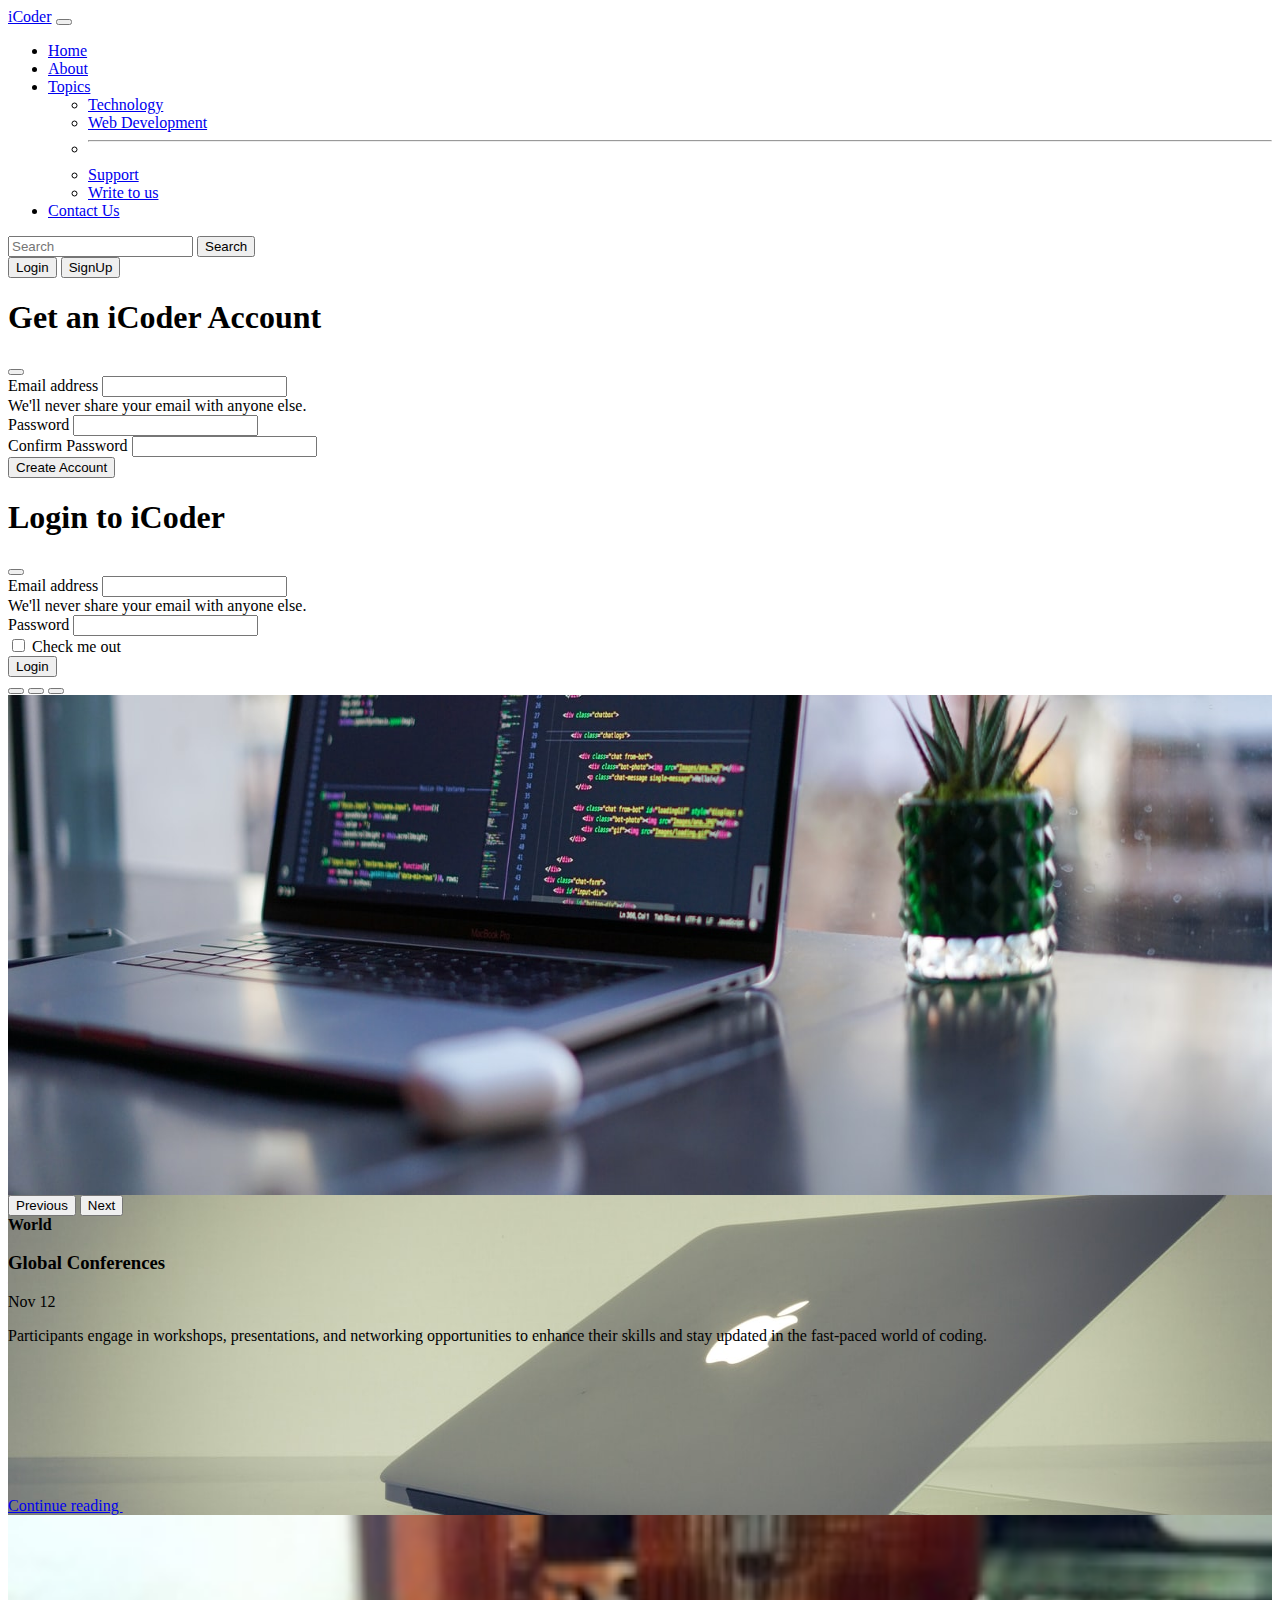
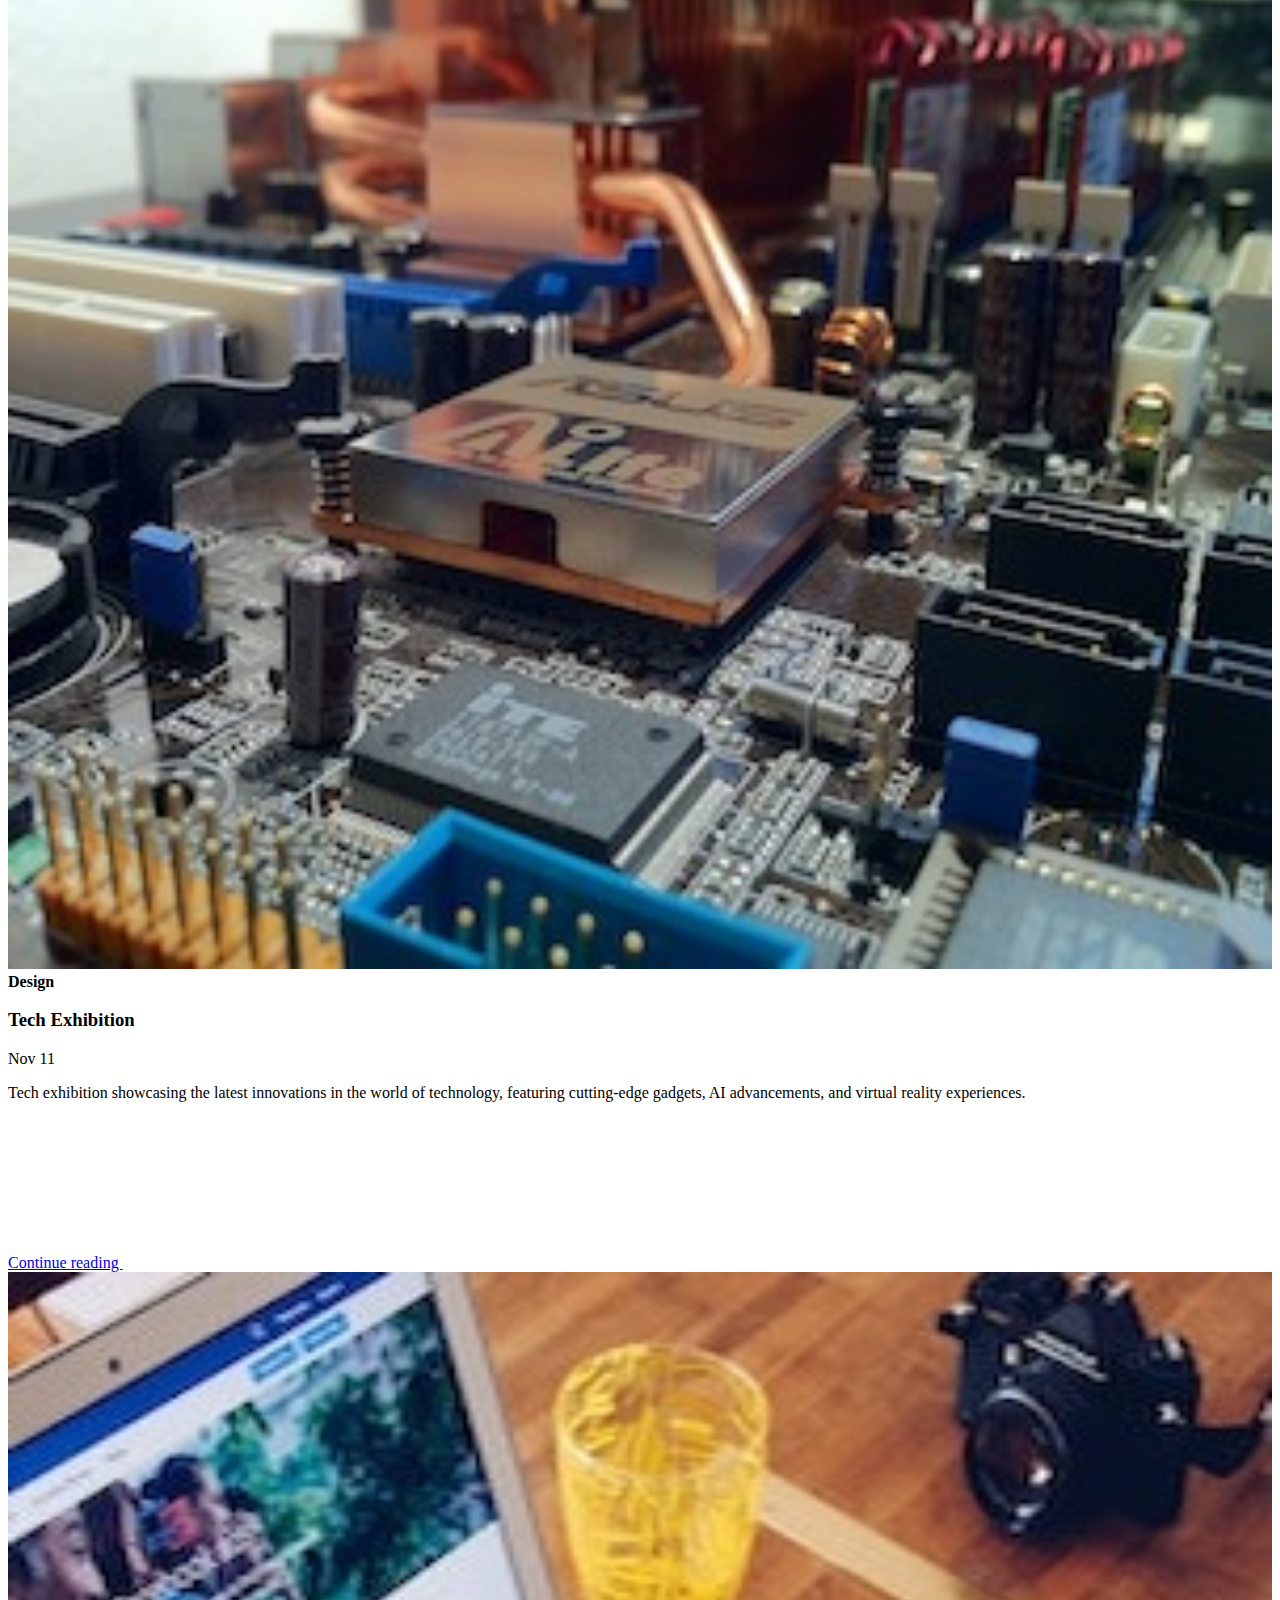
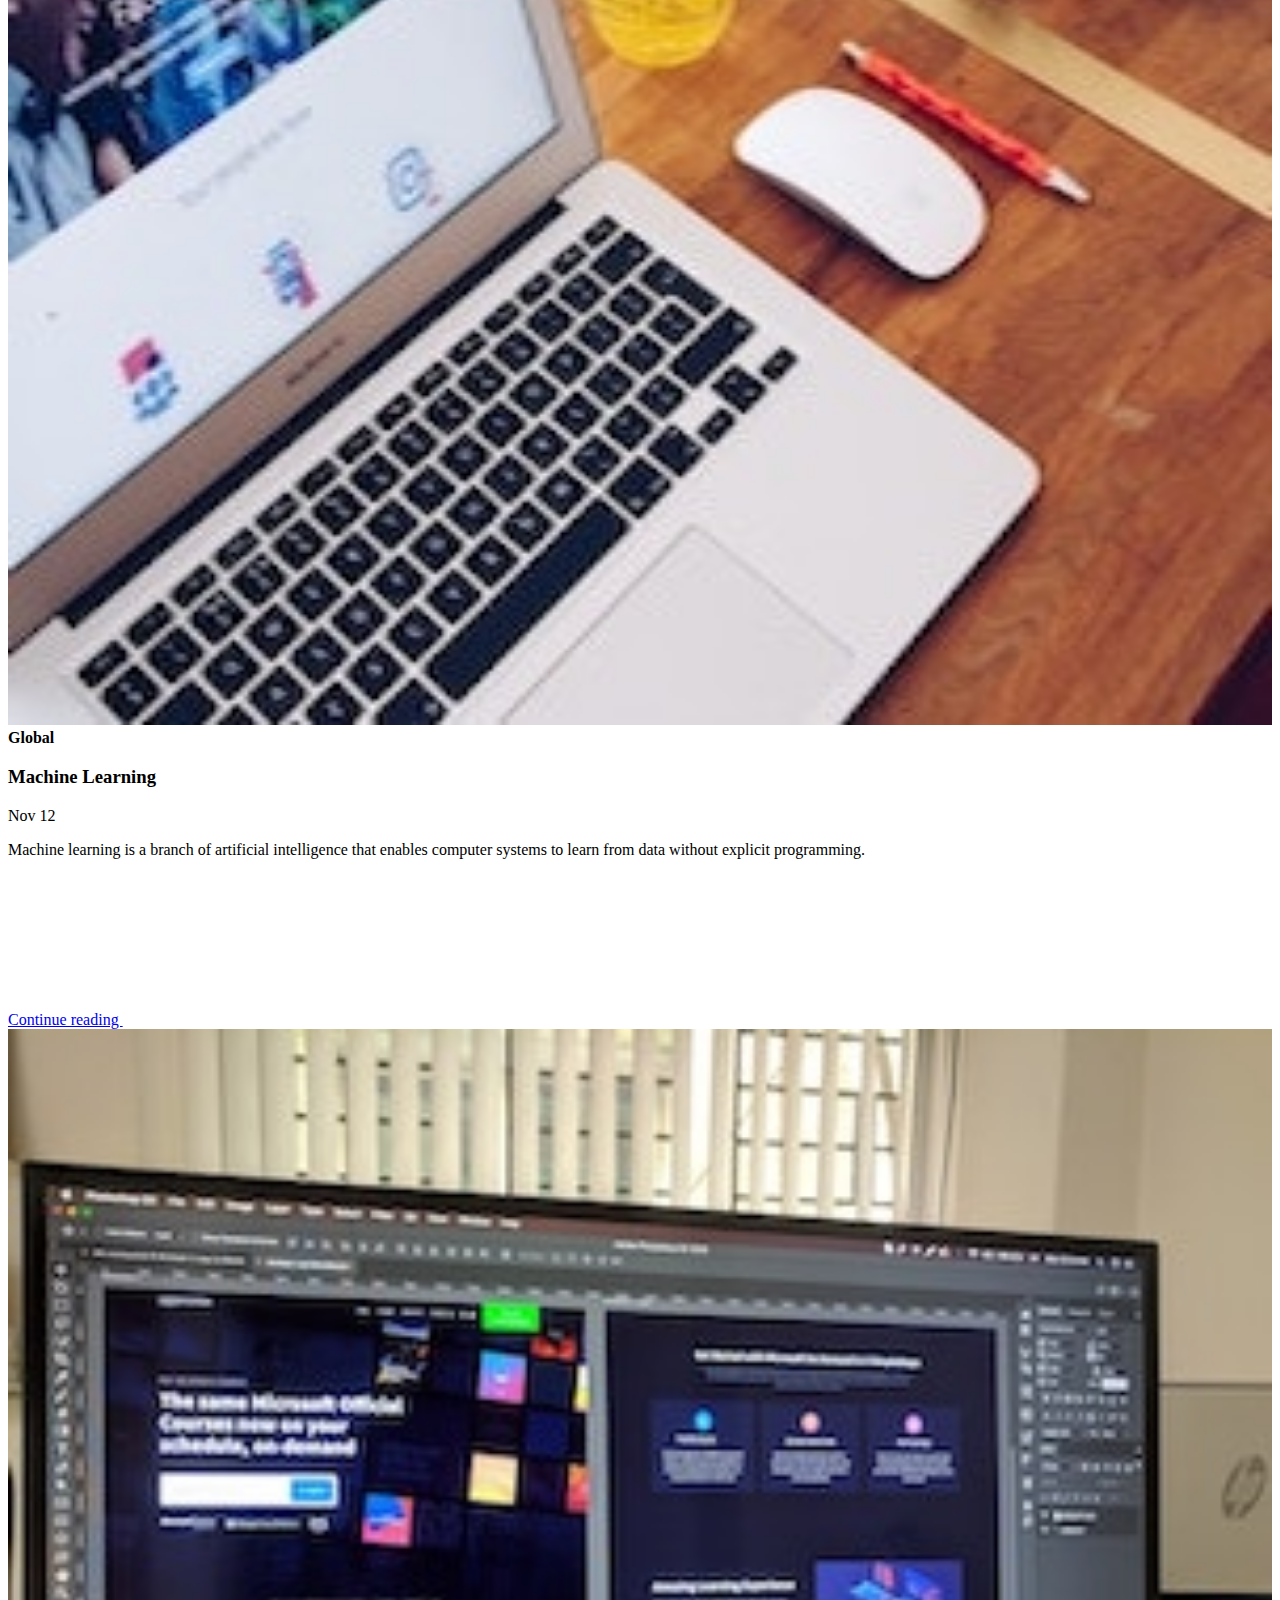
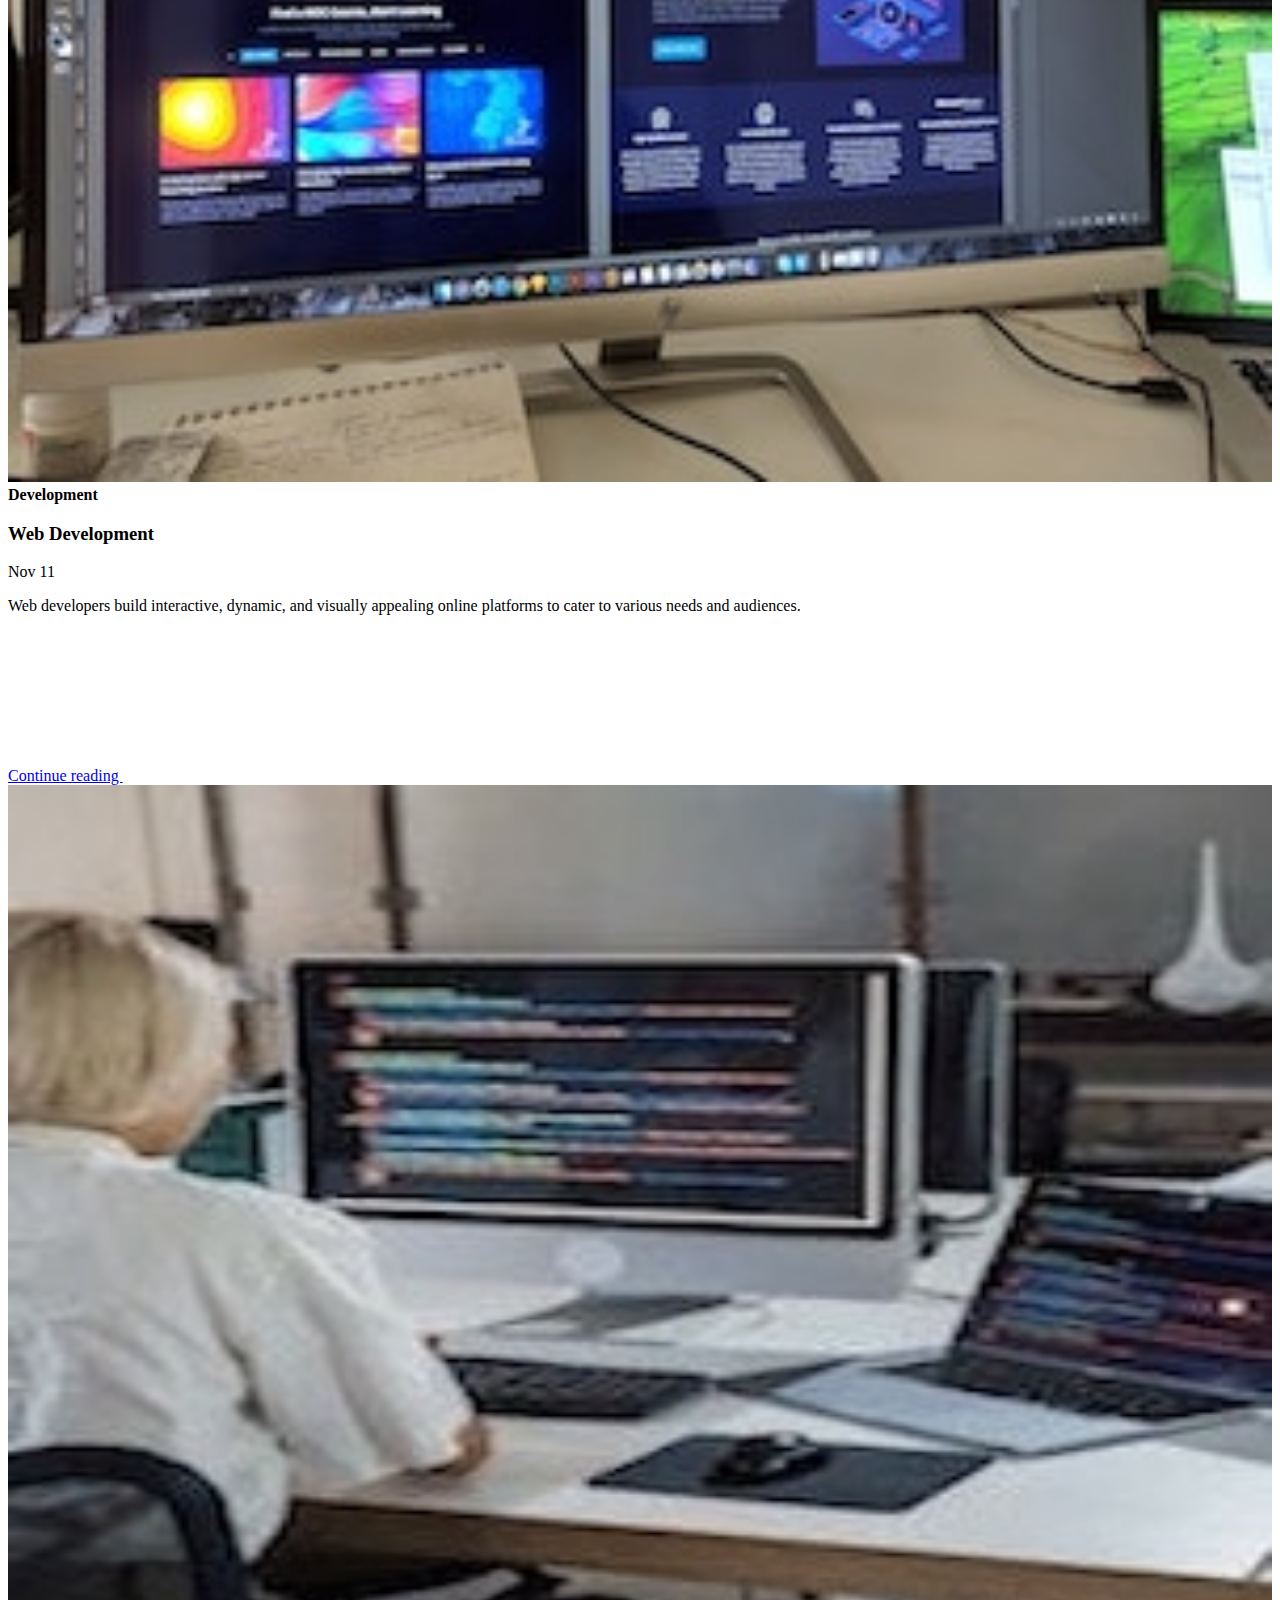
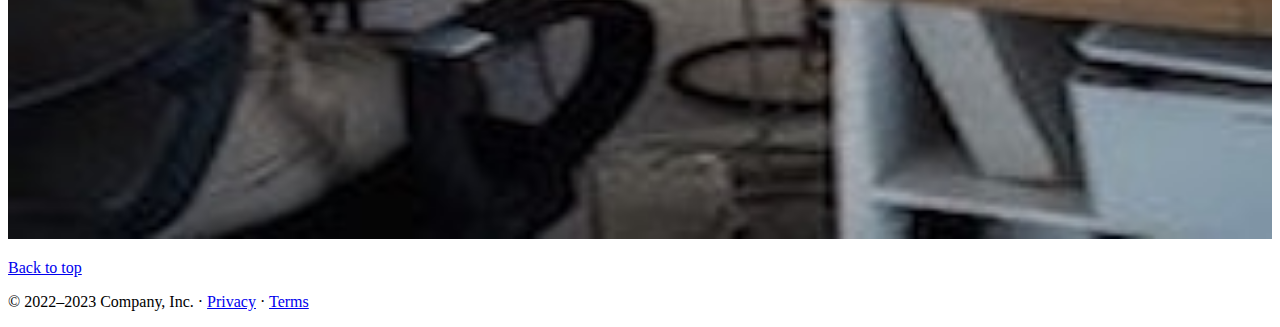
<file: index.html>
<!doctype html>
<html lang="en">

<head>
    <meta charset="utf-8">
    <meta name="viewport" content="width=device-width, initial-scale=1">
    <title>iCoder- Pavilion for Programmers</title>
    <link href="https://cdn.jsdelivr.net/npm/bootstrap@5.3.0/dist/css/bootstrap.min.css" rel="stylesheet"
        integrity="sha384-9ndCyUaIbzAi2FUVXJi0CjmCapSmO7SnpJef0486qhLnuZ2cdeRhO02iuK6FUUVM" crossorigin="anonymous">
    <link rel="stylesheet" href="home.css">
</head>

<body>

    <!-- navbar part -->
    <nav class="navbar navbar-expand-lg bg-primary-subtle ">
        <div class="container-fluid">
            <a class="navbar-brand" href="#">iCoder</a>
            <button class="navbar-toggler" type="button" data-bs-toggle="collapse"
                data-bs-target="#navbarSupportedContent" aria-controls="navbarSupportedContent" aria-expanded="false"
                aria-label="Toggle navigation">
                <span class="navbar-toggler-icon"></span>
            </button>
            <div class="collapse navbar-collapse" id="navbarSupportedContent">
                <ul class="navbar-nav me-auto mb-2 mb-lg-0">
                    <li class="nav-item active">
                        <a class="nav-link active " aria-current="page" href="#">Home</a>
                    </li>
                    <li class="nav-item ">
                        <a class="nav-link " aria-current="page" href="/about.html">About</a>
                    </li>

                    <li class="nav-item dropdown">
                        <a class="nav-link dropdown-toggle" href="#" role="button" data-bs-toggle="dropdown"
                            aria-expanded="false">
                            Topics
                        </a>
                        <ul class="dropdown-menu">
                            <li><a class="dropdown-item" href="#">Technology</a></li>
                            <li><a class="dropdown-item" href="#">Web Development</a></li>
                            <li>
                                <hr class="dropdown-divider">
                            </li>
                            <li><a class="dropdown-item" href="#">Support</a></li>
                            <li><a class="dropdown-item" href="#">Write to us</a></li>
                        </ul>
                    </li>
                    <li class="nav-item">
                        <a class="nav-link " aria-current="page" href="/contact.html">Contact Us</a>
                    </li>
                </ul>
                
                <form class="d-flex" role="search">
                    <input class="form-control me-2" type="search" placeholder="Search" aria-label="Search">
                    <button class="btn btn-outline-success" type="submit">Search</button>
                </form>
                <div class="mx-2">
                    <button class="btn btn-danger-subtle border border-primary rounded-4 "data-bs-toggle="modal" data-bs-target="#LoginModal">Login</button>
                    <button class="btn btn-danger-subtle border border-primary rounded-4 "data-bs-toggle="modal" data-bs-target="#SignUpModal">SignUp</button>

                </div>
            </div>
        </div>
    </nav>

    

    <!-- navbar part -->

    
  
  <!-- Sign Up  Modal -->
  <div class="modal fade" id="SignUpModal" tabindex="-1" aria-labelledby="SignUpModalLabel" aria-hidden="true">
    <div class="modal-dialog">
      <div class="modal-content">
        <div class="modal-header">
          <h1 class="modal-title fs-5" id="exampleModalLabel">Get an iCoder Account</h1>
          <button type="button" class="btn-close" data-bs-dismiss="modal" aria-label="Close"></button>
        </div>
        <div class="modal-body">
            <form>
                <div class="mb-3">
                  <label for="exampleInputEmail1" class="form-label">Email address</label>
                  <input type="email" class="form-control" id="exampleInputEmail1" aria-describedby="emailHelp">
                  <div id="emailHelp" class="form-text">We'll never share your email with anyone else.</div>
                </div>
                <div class="mb-3">
                  <label for="exampleInputPassword1" class="form-label">Password</label>
                  <input type="password" class="form-control" id="exampleInputPassword1">
                </div>
                <div class="mb-3">
                  <label for="exampleInputPassword1" class="form-label">Confirm Password</label>
                  <input type="password" class="form-control" id="exampleInputPassword1">
                </div>
                
                <button type="submit" class="btn btn-primary">Create Account</button>
              </form>
        </div>
       
      </div>
    </div>
  </div>

  <!-- Button trigger modal -->

  
  <!-- Log in  Modal -->
  <div class="modal fade" id="LoginModal" tabindex="-1" aria-labelledby="LoginModalLabel" aria-hidden="true">
    <div class="modal-dialog">
      <div class="modal-content">
        <div class="modal-header">
          <h1 class="modal-title fs-5" id="exampleModalLabel">Login to iCoder</h1>
          <button type="button" class="btn-close" data-bs-dismiss="modal" aria-label="Close"></button>
        </div>
        <div class="modal-body">
            <form>
                <div class="mb-3">
                  <label for="exampleInputEmail1" class="form-label">Email address</label>
                  <input type="email" class="form-control" id="exampleInputEmail1" aria-describedby="emailHelp">
                  <div id="emailHelp" class="form-text">We'll never share your email with anyone else.</div>
                </div>
                <div class="mb-3">
                  <label for="exampleInputPassword1" class="form-label">Password</label>
                  <input type="password" class="form-control" id="exampleInputPassword1">
                </div>
                <div class="mb-3 form-check">
                  <input type="checkbox" class="form-check-input" id="exampleCheck1">
                  <label class="form-check-label" for="exampleCheck1">Check me out</label>
                </div>
                <button type="submit" class="btn btn-primary">Login</button>
              </form>
        </div>
        
      </div>
    </div>
  </div>

    <!-- carousal part -->


    <div id="carouselExampleCaptions" class="carousel slide carousel-fade">
        <div class="carousel-indicators">
            <button type="button" data-bs-target="#carouselExampleCaptions" data-bs-slide-to="0" class="active"
                aria-current="true" aria-label="Slide 1"></button>
            <button type="button" data-bs-target="#carouselExampleCaptions" data-bs-slide-to="1"
                aria-label="Slide 2"></button>
            <button type="button" data-bs-target="#carouselExampleCaptions" data-bs-slide-to="2"
                aria-label="Slide 3"></button>
        </div>
        <div class="carousel-inner">
            <div class="carousel-item active">
                <img src="2.jpg" class="item d-block w-100 img-fluid" alt="...">
                <div class="carousel-caption d-none d-md-block">
                    <h1>Welcome to iCoder</h1>
                    <p>Technology News, Development Trends</p>
                    <button class="btn btn-primary">Technology</button>
                    <button class="btn btn-danger">Web Development</button>
                    <button class="btn btn-info">Tech Fun</button>
                </div>
            </div>
            <div class="carousel-item">
                <img src="1.jpg" class="d-block w-100 img-fluid" alt="...">
                <div class="carousel-caption d-none d-md-block">
                    <h1>Best Blogs on latest technology</h1>
                    <p>Technology News, Development Trends</p>
                    <button class="btn btn-primary">Technology</button>
                    <button class="btn btn-danger">Web Development</button>
                    <button class="btn btn-info">Tech Fun</button>
                </div>
            </div>
            <div class="carousel-item">
                <img src="bs1.jpeg" class="d-block w-100 img-fluid" alt="...">
                <div class="carousel-caption d-none d-md-block">
                    <h1>Award Winning Blog-site</h1>
                    <p>Technology News, Development Trends</p>
                    <button class="btn btn-primary">Technology</button>
                    <button class="btn btn-danger">Web Development</button>
                    <button class="btn btn-info">Tech Fun</button>
                </div>
            </div>
        </div>
        <button class="carousel-control-prev" type="button" data-bs-target="#carouselExampleCaptions"
            data-bs-slide="prev">
            <span class="carousel-control-prev-icon" aria-hidden="true"></span>
            <span class="visually-hidden">Previous</span>
        </button>
        <button class="carousel-control-next" type="button" data-bs-target="#carouselExampleCaptions"
            data-bs-slide="next">
            <span class="carousel-control-next-icon" aria-hidden="true"></span>
            <span class="visually-hidden">Next</span>
        </button>
    </div>


     <!-- carousal part -->
    <!-- blogs part -->

    <div class="container my-2 ">
        <div class="row mb-2">
            <div class="col-md-6">
                <div
                    class="row no-gutters border rounded overflow-hidden flex-md-row mb-4 shadow-sm h-md-250 position-relative  border border-dark">
                    <div class="col p-4 d-flex flex-column position-static ">
                        <strong class="d-inline-block mb-2 text-primary">World</strong>
                        <h3 class="mb-0">Global Conferences</h3>
                        <div class="mb-1 text-body-secondary">Nov 12</div>
                        <p class="card-text mb-auto">Participants engage in workshops, presentations, and networking
                            opportunities to enhance their skills and stay updated in the fast-paced world of coding.
                        </p>
                        <a href="#" class="icon-link gap-1 icon-link-hover stretched-link">
                            Continue reading
                            <svg class="bi">
                                <use xlink:href="#chevron-right"></use>
                            </svg>
                        </a>
                    </div>
                    <div class="col-auto d-none d-lg-block">
                        <img class="bd-placeholder-img img-fluid border border-dark" src="bs_tm1.jpeg" width=200" height="250" "
                            alt="">
                    </div>
                </div>
            </div>
            <div class="col-md-6">
                <div
                    class="row g-0 border rounded overflow-hidden flex-md-row mb-4 shadow-sm h-md-250 position-relative  border border-dark">
                    <div class="col p-4 d-flex flex-column position-static">
                        <strong class="d-inline-block mb-2 text-success">Design</strong>
                        <h3 class="mb-0">Tech Exhibition</h3>
                        <div class="mb-1 text-body-secondary">Nov 11</div>
                        <p class="mb-auto">Tech exhibition showcasing the latest innovations in the world of technology,
                            featuring cutting-edge gadgets, AI advancements, and virtual reality experiences.</p>
                        <a href="#" class="icon-link gap-1 icon-link-hover stretched-link">
                            Continue reading
                            <svg class="bi">
                                <use xlink:href="#chevron-right"></use>
                            </svg>
                        </a>
                    </div>
                    <div class="col-auto d-none d-lg-block">
                        <img class="bd-placeholder-img img-fluid border border-dark" width="200" height="250" src="bs_tm2.jpeg"
                            alt="">
                    </div>
                </div>
            </div>

        </div>
        <div class="row mb-2">
            <div class="col-md-6">
                <div
                    class="row g-0 border rounded overflow-hidden flex-md-row mb-4 shadow-sm h-md-250 position-relative  border border-dark">
                    <div class="col p-4 d-flex flex-column position-static ">
                        <strong class="d-inline-block mb-2 text-success">Global</strong>
                        <h3 class="mb-0">Machine Learning</h3>
                        <div class="mb-1 text-body-secondary">Nov 12</div>
                        <p class="card-text mb-auto">Machine learning is a branch of artificial intelligence that enables computer systems to learn from data without explicit programming. 
                        </p>
                        <a href="#" class="icon-link gap-1 icon-link-hover stretched-link">
                            Continue reading
                            <svg class="bi">
                                <use xlink:href="#chevron-right"></use>
                            </svg>
                        </a>
                    </div>
                    <div class="col-auto d-none d-lg-block">
                        <img class="bd-placeholder-img img-fluid border border-dark" width="200" height="250" src="bs_tm3.jpeg"
                            alt="">
                    </div>
                </div>
            </div>
            <div class="col-md-6">
                <div
                    class="row g-0 border rounded overflow-hidden flex-md-row mb-4 shadow-sm h-md-250 position-relative  border border-dark">
                    <div class="col p-4 d-flex flex-column position-static">
                        <strong class="d-inline-block mb-2 text-primary">Development</strong>
                        <h3 class="mb-0">Web Development</h3>
                        <div class="mb-1 text-body-secondary">Nov 11</div>
                        <p class="mb-auto">Web developers build interactive, dynamic, and visually appealing online platforms to cater to various needs and audiences.</p>
                        <a href="#" class="icon-link gap-1 icon-link-hover stretched-link">
                            Continue reading
                            <svg class="bi">
                                <use xlink:href="#chevron-right"></use>
                            </svg>
                        </a>
                    </div>
                    <div class="col-auto d-none d-lg-block">
                        <img class="bd-placeholder-img img-fluid border border-dark" width="200" height="250" src="bs_tm5.jpeg"
                            alt="">
                    </div>
                </div>
            </div>

        </div>
    </div>

        <!-- blogs part -->
        <!-- footer -->

    <footer class="container">
        <p class="float-end"><a href="#">Back to top</a></p>
        <p>© 2022–2023 Company, Inc. · <a href="#">Privacy</a> · <a href="#">Terms</a></p>
      </footer>

        <!-- footer -->



    <script src="https://cdn.jsdelivr.net/npm/bootstrap@5.3.0/dist/js/bootstrap.bundle.min.js"
        integrity="sha384-geWF76RCwLtnZ8qwWowPQNguL3RmwHVBC9FhGdlKrxdiJJigb/j/68SIy3Te4Bkz"
        crossorigin="anonymous"></script>

</body>

</html>
</file>
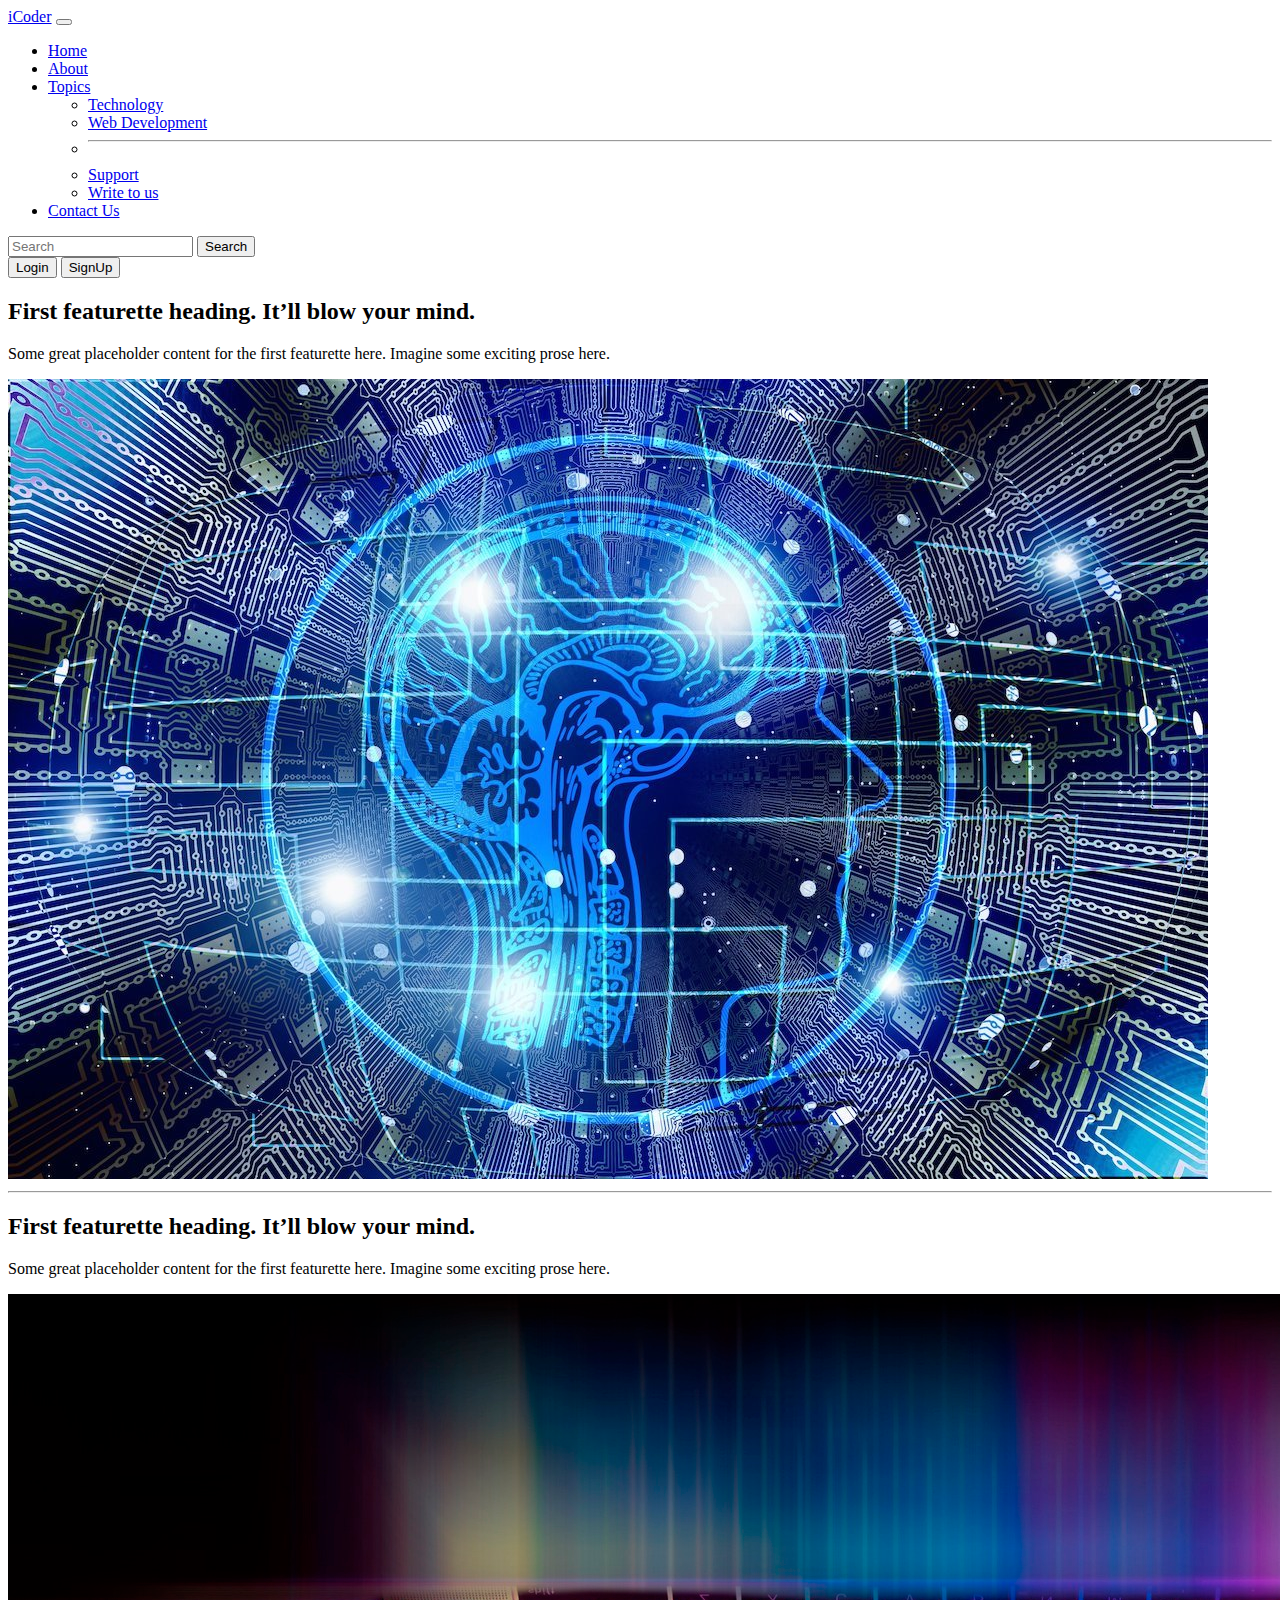
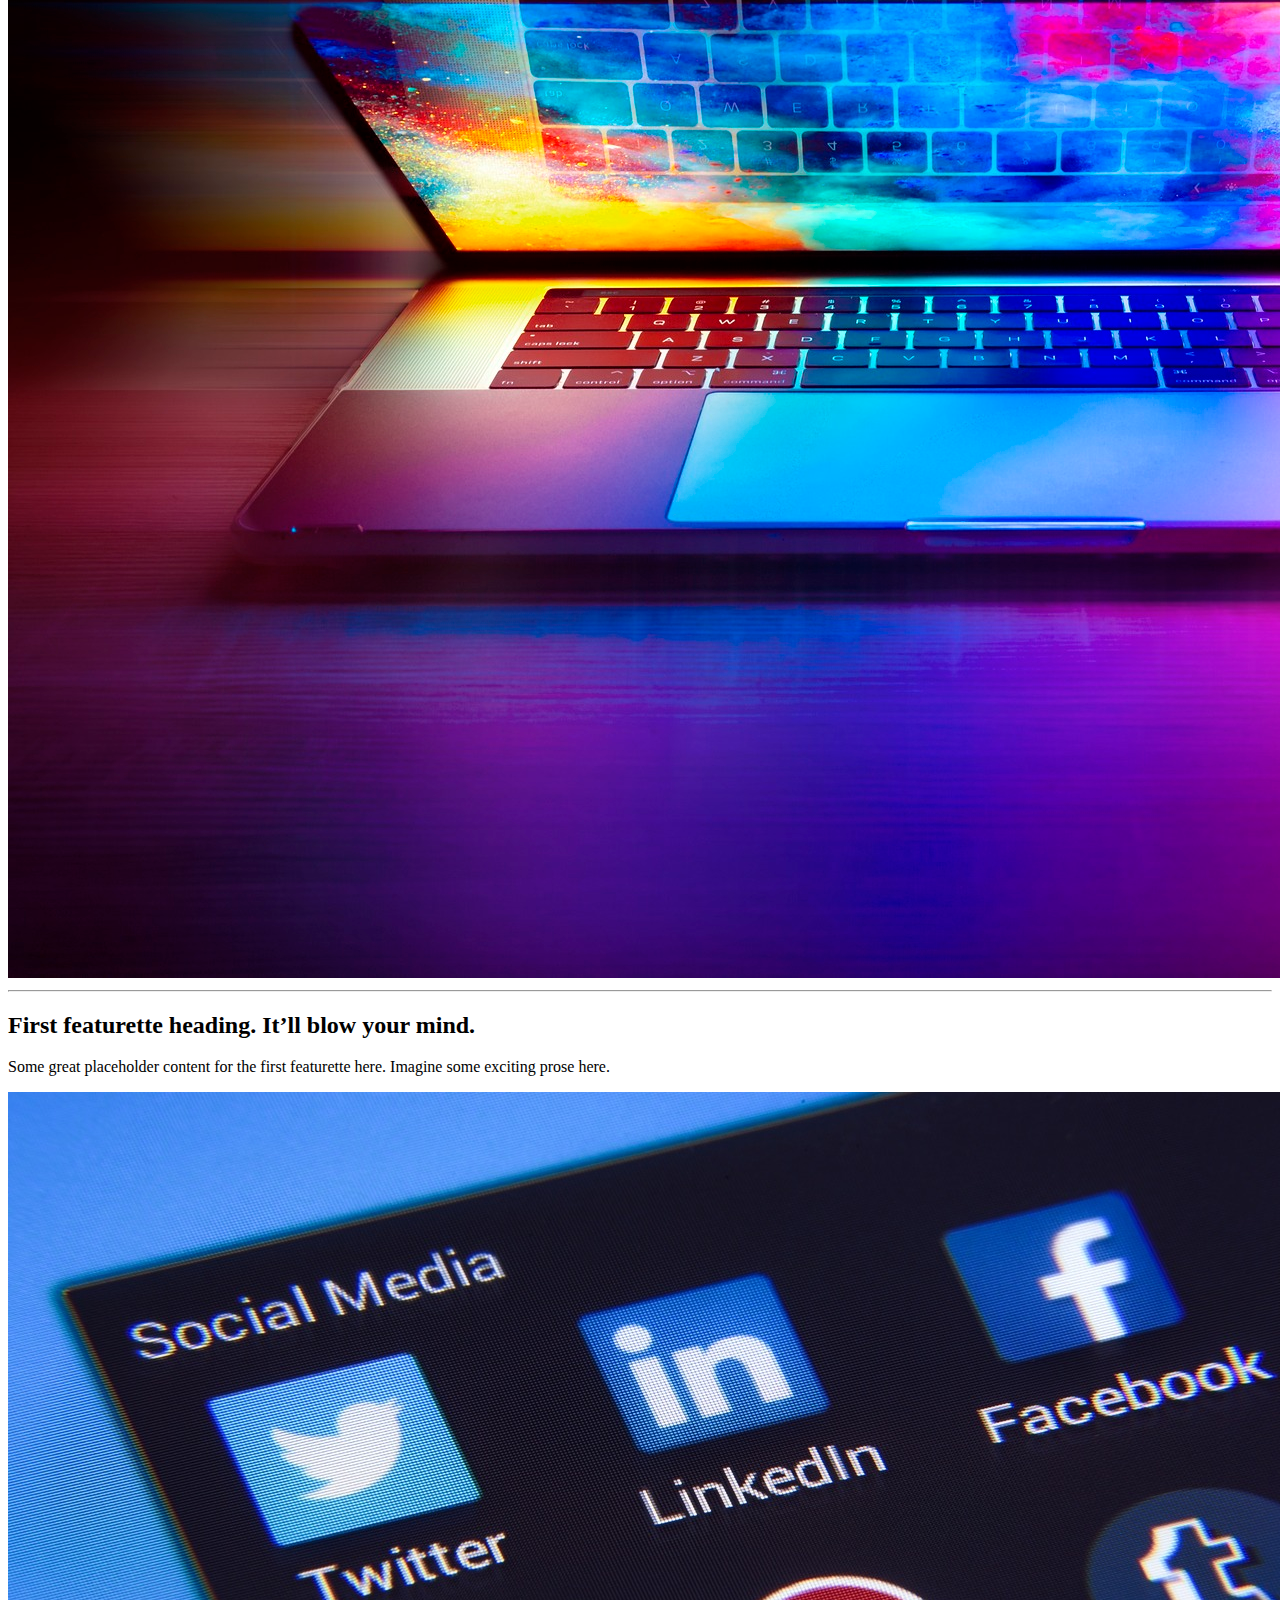
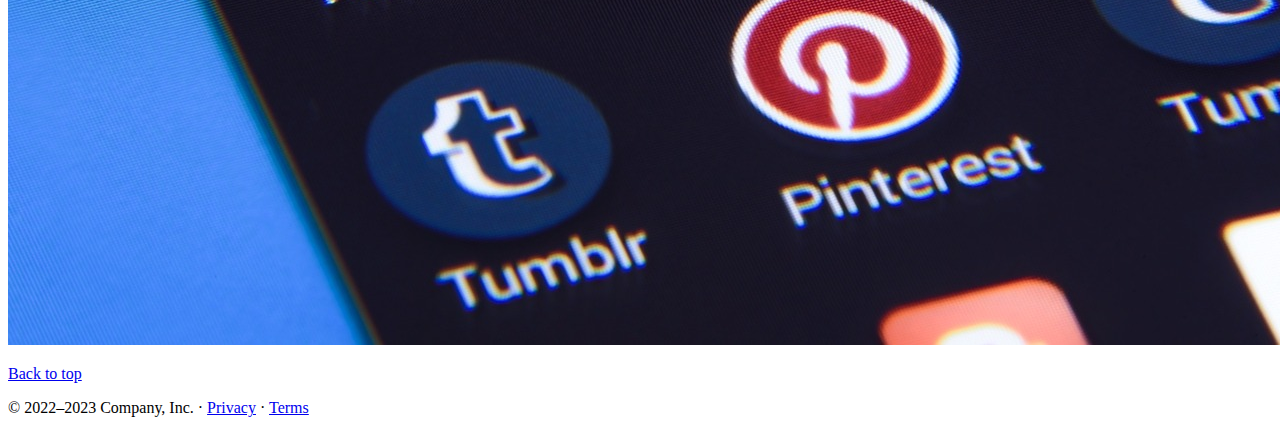
<file: about.html>
<!doctype html>
<html lang="en">

<head>
    <meta charset="utf-8">
    <meta name="viewport" content="width=device-width, initial-scale=1">
    <title>iCoder- Pavilion for Programmers</title>
    <link href="https://cdn.jsdelivr.net/npm/bootstrap@5.3.0/dist/css/bootstrap.min.css" rel="stylesheet"
        integrity="sha384-9ndCyUaIbzAi2FUVXJi0CjmCapSmO7SnpJef0486qhLnuZ2cdeRhO02iuK6FUUVM" crossorigin="anonymous">
</head>

<body>

<!-- navbar section -->
    <nav class="navbar navbar-expand-lg bg-primary-subtle ">
        <div class="container-fluid">
            <a class="navbar-brand" href="#">iCoder</a>
            <button class="navbar-toggler" type="button" data-bs-toggle="collapse"
                data-bs-target="#navbarSupportedContent" aria-controls="navbarSupportedContent" aria-expanded="false"
                aria-label="Toggle navigation">
                <span class="navbar-toggler-icon"></span>
            </button>
            <div class="collapse navbar-collapse" id="navbarSupportedContent">
                <ul class="navbar-nav me-auto mb-2 mb-lg-0">
                    <li class="nav-item">
                        <a class="nav-link " aria-current="page" href="index.html">Home</a>
                    </li>
                    <li class="nav-item active">
                        <a class="nav-link active" aria-current="page" href="#">About</a>
                    </li>

                    <li class="nav-item dropdown">
                        <a class="nav-link dropdown-toggle" href="#" role="button" data-bs-toggle="dropdown"
                            aria-expanded="false">
                            Topics
                        </a>
                        <ul class="dropdown-menu">
                            <li><a class="dropdown-item" href="#">Technology</a></li>
                            <li><a class="dropdown-item" href="#">Web Development</a></li>
                            <li>
                                <hr class="dropdown-divider">
                            </li>
                            <li><a class="dropdown-item" href="#">Support</a></li>
                            <li><a class="dropdown-item" href="#">Write to us</a></li>
                        </ul>
                    </li>
                    <li class="nav-item">
                        <a class="nav-link " aria-current="page" href="/contact.html">Contact Us</a>
                    </li>
                </ul>
                <form class="d-flex" role="search">
                    <input class="form-control me-2" type="search" placeholder="Search" aria-label="Search">
                    <button class="btn btn-outline-success" type="submit">Search</button>
                </form>
                <div class="mx-2">
                    <button class="btn btn-danger-subtle border border-primary rounded-4">Login</button>
                    <button class="btn btn-danger-subtle border border-primary rounded-4">SignUp</button>

                </div>
            </div>
        </div>
    </nav>


    <!-- blogs section -->
    <div class="container my-4 ">
        <div class="row featurette d-flex justify-content-center align-items-center">
            <div class="col-md-5 ">
                <h2 class="featurette-heading fw-normal lh-1">First featurette heading. <span
                        class="text-body-secondary">It’ll blow your mind.</span></h2>
                <p class="lead">Some great placeholder content for the first featurette here. Imagine some exciting
                    prose
                    here.</p>
            </div>
            <div class="col-md-4">
                <img src="abt1.jpeg" alt="" class="bd-placeholder-img bd-placeholder-img-lg featurette-image img-fluid mx-auto">

            </div>
        </div>
    </div>

    <hr class="featurette-divider">

    <div class="container my-4">
        <div class="row featurette d-flex justify-content-center align-items-center">
            <div class="col-md-5 order-md-1">
                <h2 class="featurette-heading fw-normal lh-1">First featurette heading. <span
                        class="text-body-secondary">It’ll blow your mind.</span></h2>
                <p class="lead">Some great placeholder content for the first featurette here. Imagine some exciting
                    prose
                    here.</p>
            </div>
            <div class="col-md-4">
                <img src="abt2.jpeg" alt="" class="bd-placeholder-img bd-placeholder-img-lg featurette-image img-fluid mx-auto">

            </div>
        </div>
    </div>

    <hr class="featurette-divider">

    <div class="container my-4">
        <div class="row featurette d-flex justify-content-center align-items-center">
            <div class="col-md-5 ">
                <h2 class="featurette-heading fw-normal lh-1">First featurette heading. <span
                        class="text-body-secondary">It’ll blow your mind.</span></h2>
                <p class="lead">Some great placeholder content for the first featurette here. Imagine some exciting
                    prose
                    here.</p>
            </div>
            <div class="col-md-4">
                <img src="abt3.jpeg" alt="" class="bd-placeholder-img bd-placeholder-img-lg featurette-image img-fluid mx-auto">
            </div>
        </div>
    </div>
    </div>

    <!-- footer -->
    <footer class="container">
        <p class="float-end"><a href="#">Back to top</a></p>
        <p>© 2022–2023 Company, Inc. · <a href="#">Privacy</a> · <a href="#">Terms</a></p>
      </footer>


    <script src="https://cdn.jsdelivr.net/npm/bootstrap@5.3.0/dist/js/bootstrap.bundle.min.js"
        integrity="sha384-geWF76RCwLtnZ8qwWowPQNguL3RmwHVBC9FhGdlKrxdiJJigb/j/68SIy3Te4Bkz"
        crossorigin="anonymous"></script>
</body>

</html>
</file>
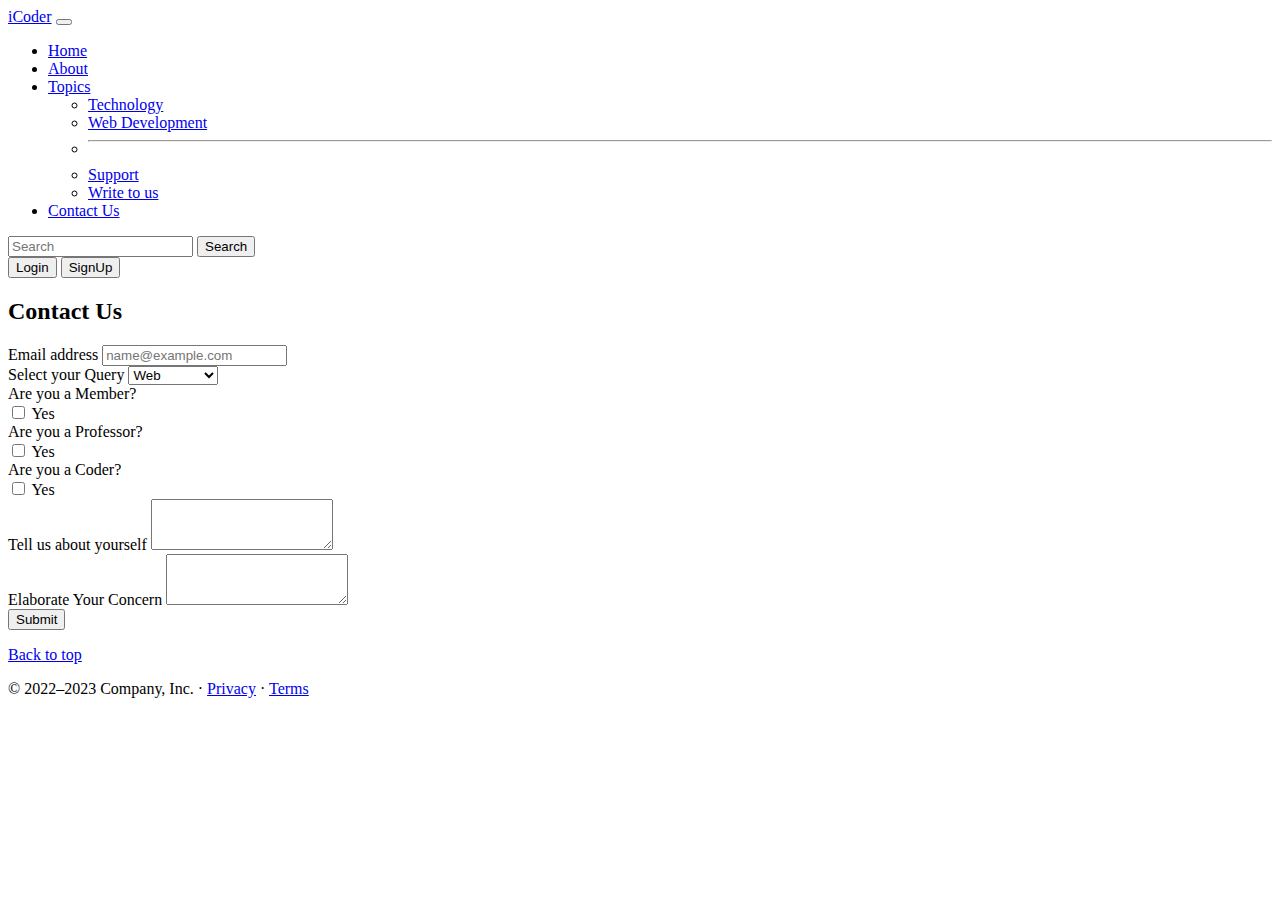
<file: contact.html>
<!doctype html>
<html lang="en">

<head>
    <meta charset="utf-8">
    <meta name="viewport" content="width=device-width, initial-scale=1">
    <title>iCoder- Pavilion for Programmers</title>
    <link href="https://cdn.jsdelivr.net/npm/bootstrap@5.3.0/dist/css/bootstrap.min.css" rel="stylesheet"
        integrity="sha384-9ndCyUaIbzAi2FUVXJi0CjmCapSmO7SnpJef0486qhLnuZ2cdeRhO02iuK6FUUVM" crossorigin="anonymous">
</head>

<body>

    <!-- navbar section -->
    <nav class="navbar navbar-expand-lg bg-primary-subtle ">
        <div class="container-fluid">
            <a class="navbar-brand" href="#">iCoder</a>
            <button class="navbar-toggler" type="button" data-bs-toggle="collapse"
                data-bs-target="#navbarSupportedContent" aria-controls="navbarSupportedContent" aria-expanded="false"
                aria-label="Toggle navigation">
                <span class="navbar-toggler-icon"></span>
            </button>
            <div class="collapse navbar-collapse" id="navbarSupportedContent">
                <ul class="navbar-nav me-auto mb-2 mb-lg-0">
                    <li class="nav-item">
                        <a class="nav-link " aria-current="page" href="index.html">Home</a>
                    </li>
                    <li class="nav-item">
                        <a class="nav-link " aria-current="page" href="/about.html">About</a>
                    </li>

                    <li class="nav-item dropdown">
                        <a class="nav-link dropdown-toggle" href="#" role="button" data-bs-toggle="dropdown"
                            aria-expanded="false">
                            Topics
                        </a>
                        <ul class="dropdown-menu">
                            <li><a class="dropdown-item" href="#">Technology</a></li>
                            <li><a class="dropdown-item" href="#">Web Development</a></li>
                            <li>
                                <hr class="dropdown-divider">
                            </li>
                            <li><a class="dropdown-item" href="#">Support</a></li>
                            <li><a class="dropdown-item" href="#">Write to us</a></li>
                        </ul>
                    </li>
                    <li class="nav-item">
                        <a class="nav-link active" aria-current="page" href="#">Contact Us</a>
                    </li>
                </ul>
                <form class="d-flex" role="search">
                    <input class="form-control me-2" type="search" placeholder="Search" aria-label="Search">
                    <button class="btn btn-outline-success" type="submit">Search</button>
                </form>
                <div class="mx-2">
                    <button class="btn btn-danger-subtle border border-primary rounded-4">Login</button>
                    <button class="btn btn-danger-subtle border border-primary rounded-4">SignUp</button>

                </div>
            </div>
        </div>
    </nav>

    <!-- contact section -->

    
    <div class="container my-4">
        <h2>Contact Us</h2>
        <form>
            <div class="form-group">
                <label for="exampleFormControlInput1">Email address</label>
                <input type="email" class="form-control" id="exampleFormControlInput1" placeholder="name@example.com">
            </div>
            <div class="form-group">
                <label for="exampleFormControlSelect1">Select your Query</label>
                <select class="form-control" id="exampleFormControlSelect1">
                    <option>Web</option>
                    <option>Tech Stack</option>
                    <option>Technology</option>
                    <option>Others</option>
                </select>
            </div>
            <div class="form-group row">
                <div class="col-sm-2">Are you a Member?</div>
                <div class="col-sm-10">
                    <div class="form-check">
                        <input class="form-check-input" type="checkbox" id="gridCheck1">
                        <label class="form-check-label" for="gridCheck1">
                            Yes
                        </label>
                    </div>
                </div>
            </div>
            <div class="form-group row">
                <div class="col-sm-2">Are you a Professor?</div>
                <div class="col-sm-10">
                    <div class="form-check">
                        <input class="form-check-input" type="checkbox" id="gridCheck2">
                        <label class="form-check-label" for="gridCheck2">
                            Yes
                        </label>
                    </div>
                </div>
            </div>
            <div class="form-group row">
                <div class="col-sm-2">Are you a Coder?</div>
                <div class="col-sm-10">
                    <div class="form-check">
                        <input class="form-check-input" type="checkbox" id="gridCheck3">
                        <label class="form-check-label" for="gridCheck3">
                            Yes
                        </label>
                    </div>
                </div>
            </div>

            <div class="form-group">
                <label for="exampleFormControlTextarea1">Tell us about yourself</label>
                <textarea class="form-control" id="exampleFormControlTextarea1" rows="3"></textarea>
            </div>
            <div class="form-group">
                <label for="exampleFormControlTextarea2">Elaborate Your Concern</label>
                <textarea class="form-control" id="exampleFormControlTextarea2" rows="3"></textarea>
            </div>
            <button class="btn btn-primary">Submit</button>
        </form>

    </div>

    <!-- footer -->
    <footer class="container">
        <p class="float-end"><a href="#">Back to top</a></p>
        <p>© 2022–2023 Company, Inc. · <a href="#">Privacy</a> · <a href="#">Terms</a></p>
    </footer>


    <script src="https://cdn.jsdelivr.net/npm/bootstrap@5.3.0/dist/js/bootstrap.bundle.min.js"
        integrity="sha384-geWF76RCwLtnZ8qwWowPQNguL3RmwHVBC9FhGdlKrxdiJJigb/j/68SIy3Te4Bkz"
        crossorigin="anonymous"></script>
</body>

</html>
</file>
<file: home.css>
.carousel-inner{
     height: 500px;
     
}

.carousel-item, img{
    height: 100% !important;
    width:  100% !important;
    color: blue;
    /* border: 1px solid red; */
}
</file>
